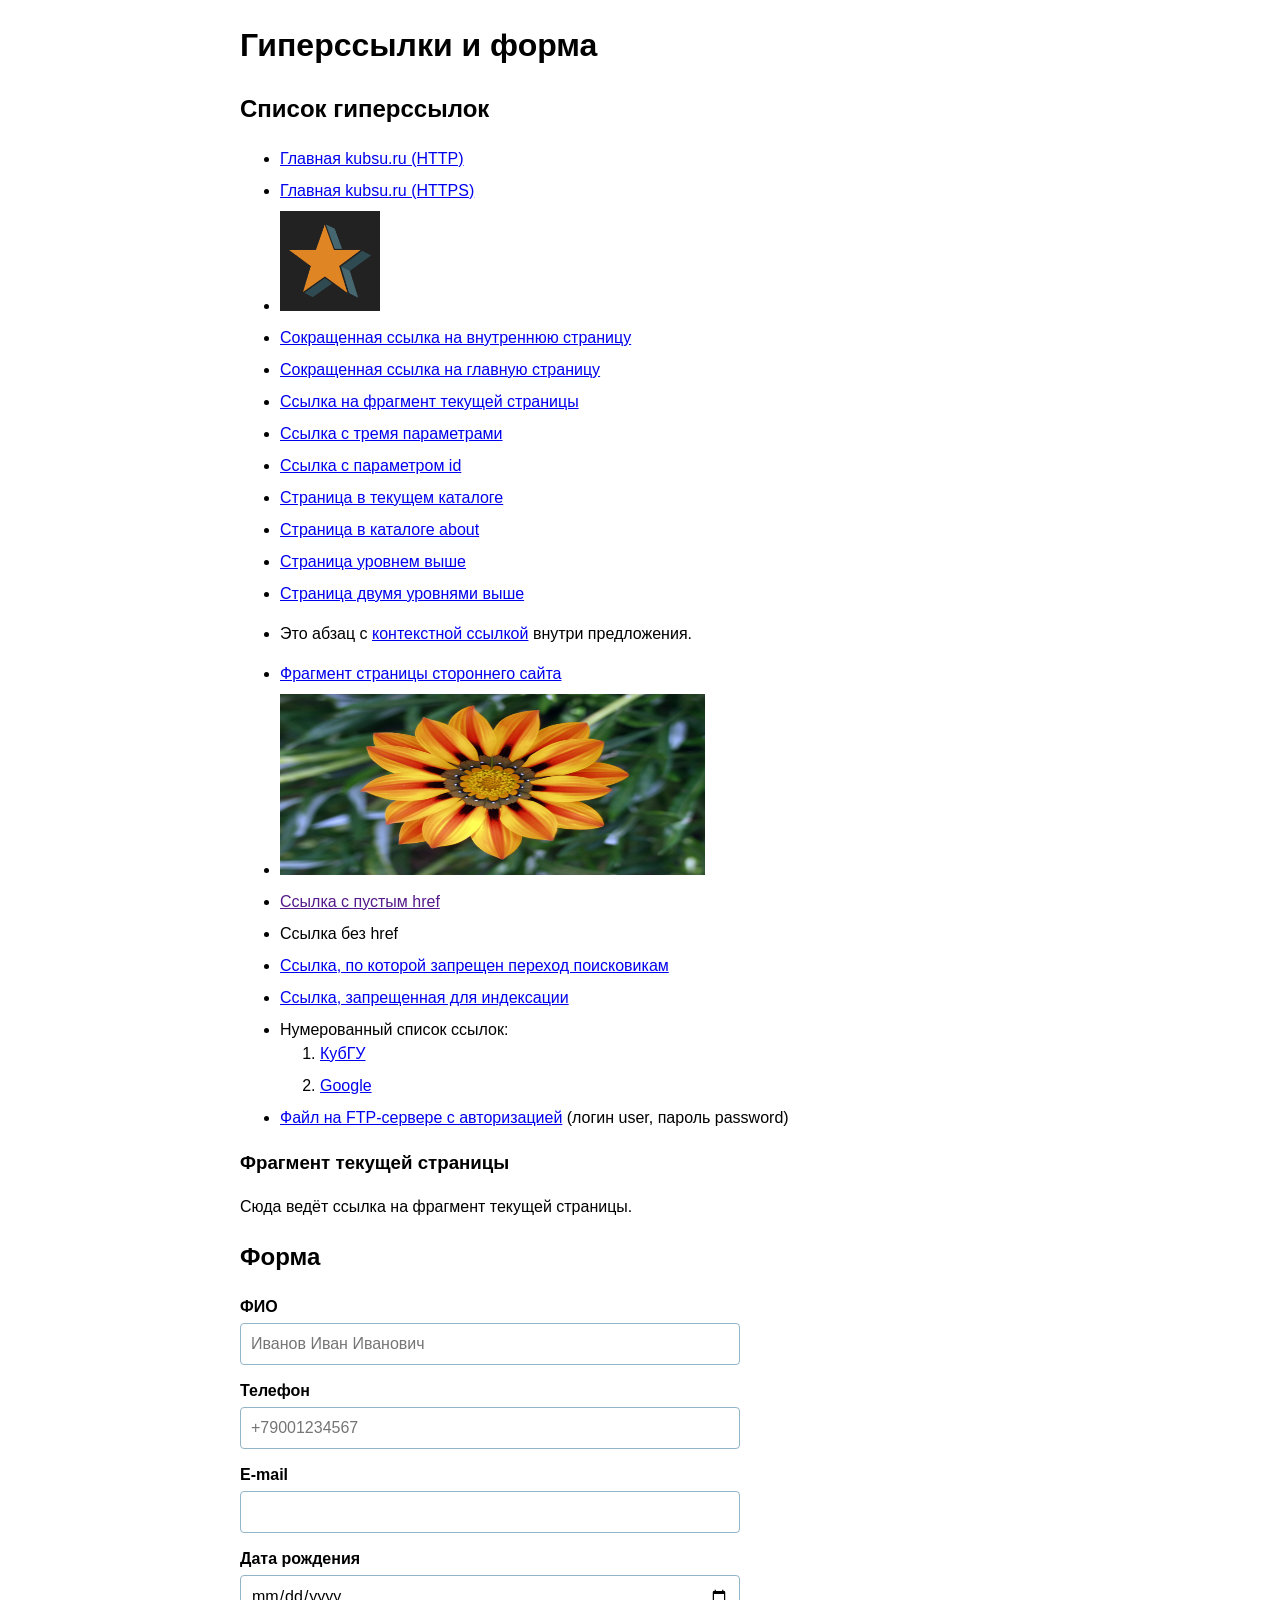
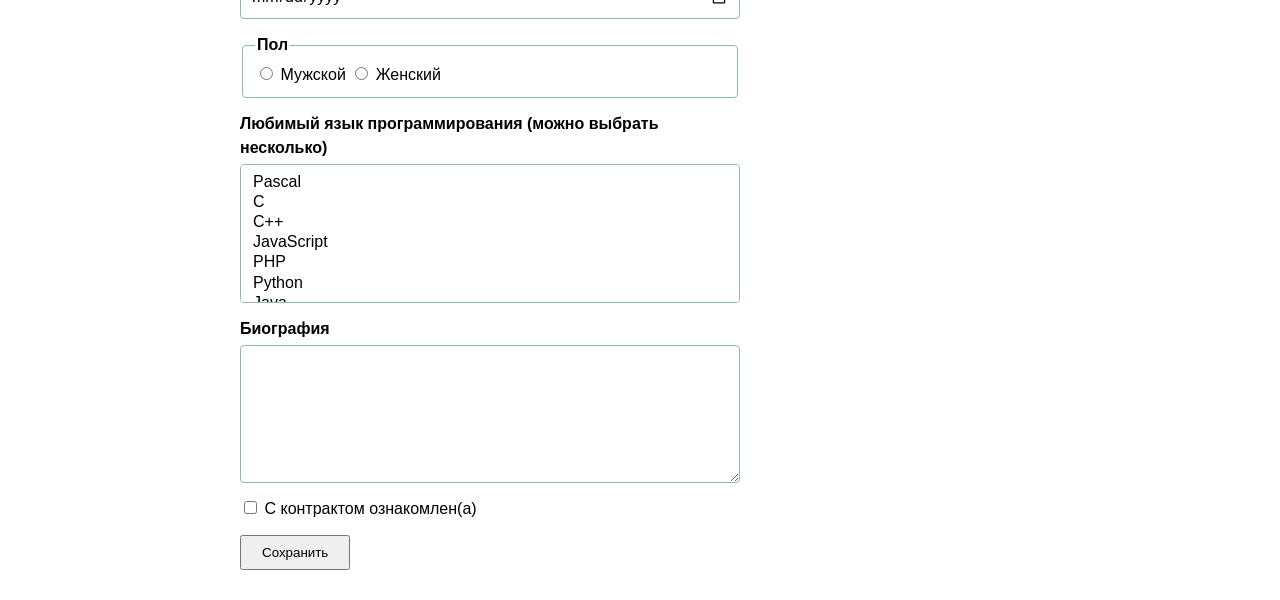
<file: index.html>
<!DOCTYPE html>
<html lang="ru">
<head>
  <meta charset="UTF-8">
  <meta name="viewport" content="width=device-width, initial-scale=1.0">
  <title>Задание 1: гиперссылки и форма</title>
  <style>
    body { font-family: Arial, sans-serif; line-height: 1.5; margin: 0 auto; padding: 0 15px 30px; max-width: 800px; }
    li { margin-bottom: 8px; }
    .contact-form { display: flex; flex-direction: column; gap: 14px; max-width: 500px; }
    .form-field { display: flex; flex-direction: column; gap: 4px; }
    .form-field label, legend { font-weight: bold; }
    .contact-form input[type="text"],
    .contact-form input[type="email"],
    .contact-form input[type="tel"],
    .contact-form input[type="date"],
    .contact-form select,
    .contact-form textarea { width: 100%; box-sizing: border-box; padding: 8px 10px; border: 1px solid #91b4c7; border-radius: 4px; font: inherit; }
    .contact-form fieldset { border: 1px solid #91b4c7; border-radius: 4px; }
    .contact-form button { align-self: flex-start; padding: 8px 20px; }
  </style>
</head>
<body>

<h1>Гиперссылки и форма</h1>

<section id="links">
  <h2>Список гиперссылок</h2>
  <ul>
    <li><a href="http://kubsu.ru/">Главная kubsu.ru (HTTP)</a></li>
    <li><a href="https://kubsu.ru/">Главная kubsu.ru (HTTPS)</a></li>
    <li><a href="https://kubsu.ru/"><img src="icon.png" alt="КубГУ" width="100"></a></li>
    <li><a href="/page.html">Сокращенная ссылка на внутреннюю страницу</a></li>
    <li><a href="/">Сокращенная ссылка на главную страницу</a></li>
    <li><a href="#section1">Ссылка на фрагмент текущей страницы</a></li>
    <li><a href="page.html?name=Vlad&amp;surname=Zika&amp;age=18">Ссылка с тремя параметрами</a></li>
    <li><a href="page.html?id=123">Ссылка с параметром id</a></li>
    <li><a href="./page.html">Страница в текущем каталоге</a></li>
    <li><a href="about/about.html">Страница в каталоге about</a></li>
    <li><a href="../page.html">Страница уровнем выше</a></li>
    <li><a href="../../page.html">Страница двумя уровнями выше</a></li>
    <li><p>Это абзац с <a href="https://kubsu.ru/">контекстной ссылкой</a> внутри предложения.</p></li>
    <li><a href="https://ru.wikipedia.org/wiki/HTML#История">Фрагмент страницы стороннего сайта</a></li>
    <li>
      <img src="image.jpg" width="425" height="181" usemap="#navmap" alt="Картинка со ссылками: ...">
      <map name="navmap">
        <area shape="rect" coords="0,0,100,100" href="https://kubsu.ru/" alt="КубГУ">
        <area shape="circle" coords="200,100,50" href="https://google.com/" alt="Google">
      </map>
    </li>
    <li><a href="">Ссылка с пустым href</a></li>
    <li><a>Ссылка без href</a></li>
    <li><a href="https://example.com/" rel="nofollow">Ссылка, по которой запрещен переход поисковикам</a></li>
    <li><!--noindex--><a href="https://example.com/">Ссылка, запрещенная для индексации</a><!--/noindex--></li>
    <li>Нумерованный список ссылок:
      <ol>
        <li><a href="https://kubsu.ru/" title="Сайт КубГУ">КубГУ</a></li>
        <li><a href="https://google.com/" title="Поисковая система Google">Google</a></li>
      </ol>
    </li>
    <li><a href="ftp://ftp.example.com/file.zip" title="Вход по логину и паролю">Файл на FTP-сервере с авторизацией</a> (логин user, пароль password)</li>
  </ul>

  <h3 id="section1">Фрагмент текущей страницы</h3>
  <p>Сюда ведёт ссылка на фрагмент текущей страницы.</p>
</section>

<section id="contact" aria-labelledby="contact-title">
  <h2 id="contact-title">Форма</h2>
  <form class="contact-form" action="#contact" method="get">

    <div class="form-field">
      <label for="fullname">ФИО</label>
      <input type="text" id="fullname" name="fullname" required
             placeholder="Иванов Иван Иванович"
             pattern="[A-Za-zА-Яа-яЁё\s\-]+"
             title="Только буквы, пробелы и дефис">
    </div>

    <div class="form-field">
      <label for="phone">Телефон</label>
      <input type="tel" id="phone" name="phone" required
             placeholder="+79001234567"
             pattern="\+?[0-9]{10,15}"
             title="От 10 до 15 цифр, можно с плюсом в начале">
    </div>

    <div class="form-field">
      <label for="email">E-mail</label>
      <input type="email" id="email" name="email" autocomplete="email" required>
    </div>

    <div class="form-field">
      <label for="birthdate">Дата рождения</label>
      <input type="date" id="birthdate" name="birthdate" min="1900-01-01" required>
    </div>

    <fieldset>
      <legend>Пол</legend>
      <label><input type="radio" name="gender" value="male" required> Мужской</label>
      <label><input type="radio" name="gender" value="female"> Женский</label>
    </fieldset>

    <div class="form-field">
      <label for="languages">Любимый язык программирования (можно выбрать несколько)</label>
      <select id="languages" name="languages[]" multiple size="6" required>
        <option value="Pascal">Pascal</option>
        <option value="C">C</option>
        <option value="C++">C++</option>
        <option value="JavaScript">JavaScript</option>
        <option value="PHP">PHP</option>
        <option value="Python">Python</option>
        <option value="Java">Java</option>
        <option value="Haskell">Haskell</option>
        <option value="Clojure">Clojure</option>
        <option value="Prolog">Prolog</option>
        <option value="Scala">Scala</option>
      </select>
    </div>

    <div class="form-field">
      <label for="bio">Биография</label>
      <textarea id="bio" name="bio" rows="5"></textarea>
    </div>

    <label><input type="checkbox" name="contract" required> С контрактом ознакомлен(а)</label>

    <button type="submit">Сохранить</button>
  </form>
</section>

</body>
</html>
</file>
